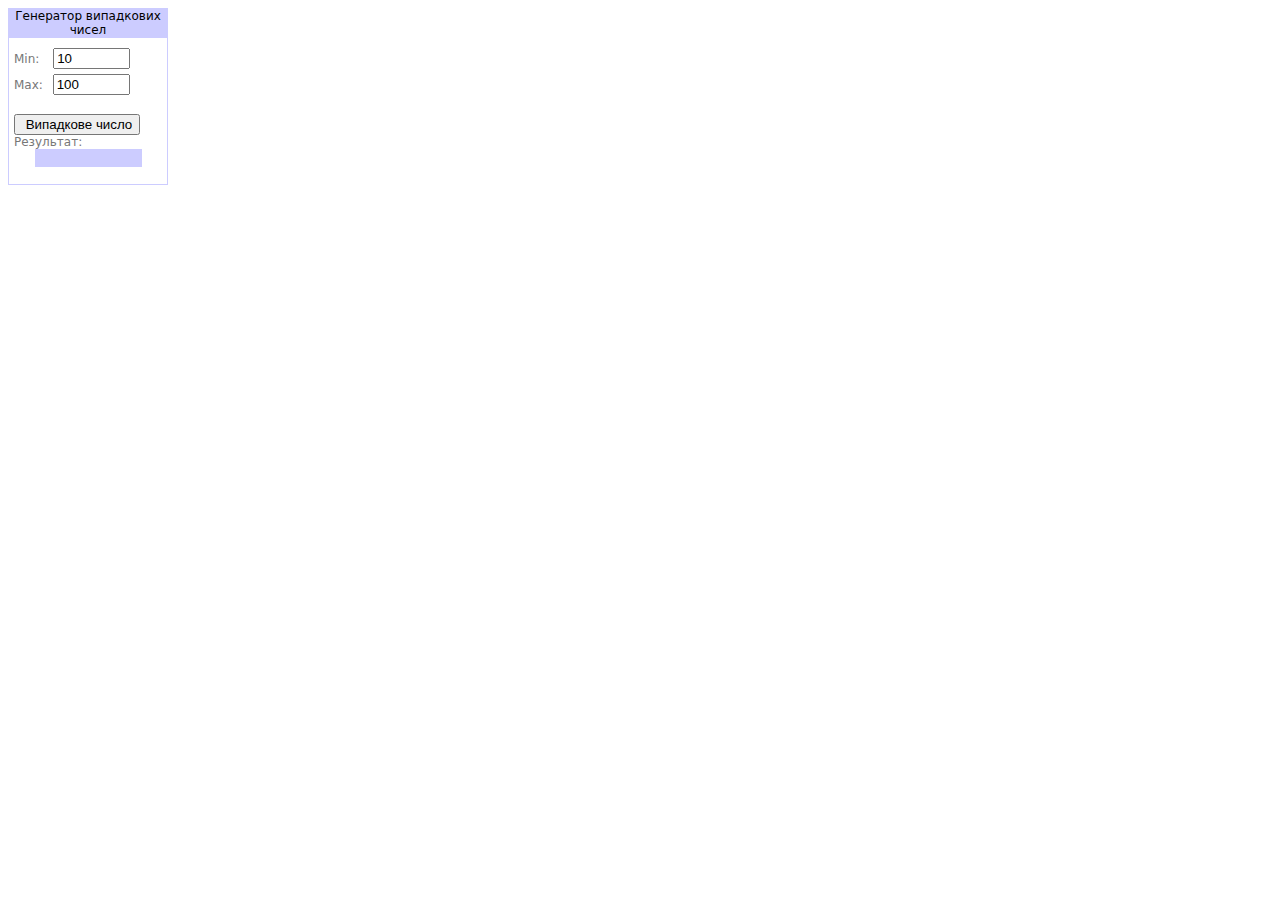
<file: randomer.html>
<html>

<head>
    <!-- Кодування веб-сторінки -->
    <meta charset="utf-8">
    <title>Генератор випадкових чисел</title>
    <link rel="stylesheet" type="text/css" href="css/randomer.css">
</head>

<body>
    <div id="randomer">
        <form>
            <span id="randomer-title">Генератор випадкових чисел</span>
            <span id="randomer-min-span">
                <label for="randomer-min-input">Min:</label>
                <input id="randomer-min-input" type="number" name="min" value="10">
            </span>
            <span id="randomer-max-span">
                <label for="randomer-max-input">Max:</label>
                <input id="randomer-max-input" type="number" name="max" value="100">
            </span>
            <br>
            <span>
                <input id="randomer-button" type="button" name="getRandom" onclick="press_randomer()" value=" Випадкове число">
            </span>
            <label for="randomer-output">Результат:</label>
            <span>
                <center><span id="randomer-output"><br></span></center>
            </span>
        </form>
    </div>
    <script type="text/javascript">
    function press_randomer() {
        let min = +document.getElementById("randomer-min-input").value;
        let max = +document.getElementById("randomer-max-input").value;
        let rand = (Math.floor(Math.random() * (max - min + 1)) + min);
        document.getElementById("randomer-output").innerHTML = rand;
    }
    </script>
</body>

</html>
</file>
<file: css/randomer.css>
#randomer {
    font-family: verdana, sans;
    font-size: 9pt;
    background: #FFFFFF;
    padding: 5px;
    margin: 0px;
    width: 148px;
    color: #777777;

    border: 1px solid #CCCCFF;
}

#randomer-title {
    text-align: center;
    padding: 1px;
    display: block;
    background: #CCCCFF;
    color: #000000;
    margin: -6px;
    margin-bottom: 10px;
}

#randomer-min-span {
    display: block;
    margin-bottom: 5px;
}

#randomer-min-span label {
    color: #777777;
}

#randomer-min-span input {
    width: 77px;
    margin-left: 10px;
}

#randomer-max-span {
    display: block;
    margin-bottom: 5px;
}

#randomer-max-span label {
    color: #777777;
}

#randomer-max-span input {
    width: 77px;
    margin-left: 6px;
}

#randomer-button input {
    display: block;
    width: 103px;
}

#randomer-output {
    display: block;
    width: 103px;
    padding: 2px;
    margin-bottom: 10px;
    color: #000000;
    background: #CCCCFF;
    font-size: 11pt;
    font-size: 100%;
    font-weight: bold;
}
</file>
